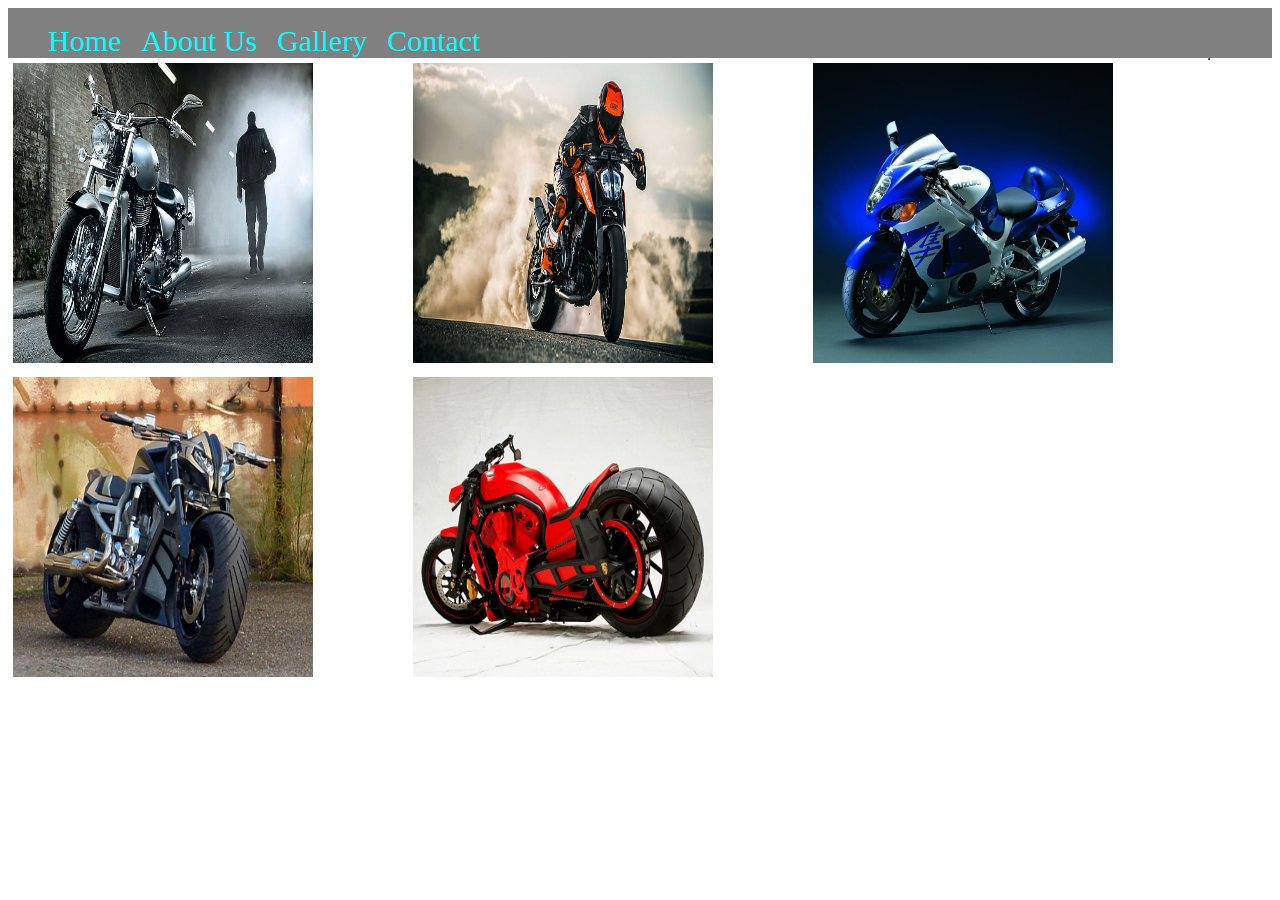
<file: index.html>
<!DOCTYPE html>

<head>
    <title> Image Gallery </title>
    <link rel="stylesheet" href="s.css">
</head>

<body>
    <nav>
        <ul>
            <li> Home </li>
            <li> About Us</li>
            <li> Gallery</li>
            <li> Contact </li>
        </ul>
    </nav>
<table border="" cellspacing="">
    <tr>
    <div class="gallery">
        <img src="s1.jpg" </div>
    </tr>
    <tr>
        <div class="gallery">
            <img src="s2.jpg" </div>
            </tr>
            <tr>
            <div class="gallery">
                <img src="s3.jpg" </div>
                </tr>
                <tr>
                <div class="gallery">
                    <img src="s4.jpg" </div>
            </tr>
            <tr>
                    <div class="gallery">
                        <img src="s5.jpg" </div>
                </tr>
</table>
</body>
</file>
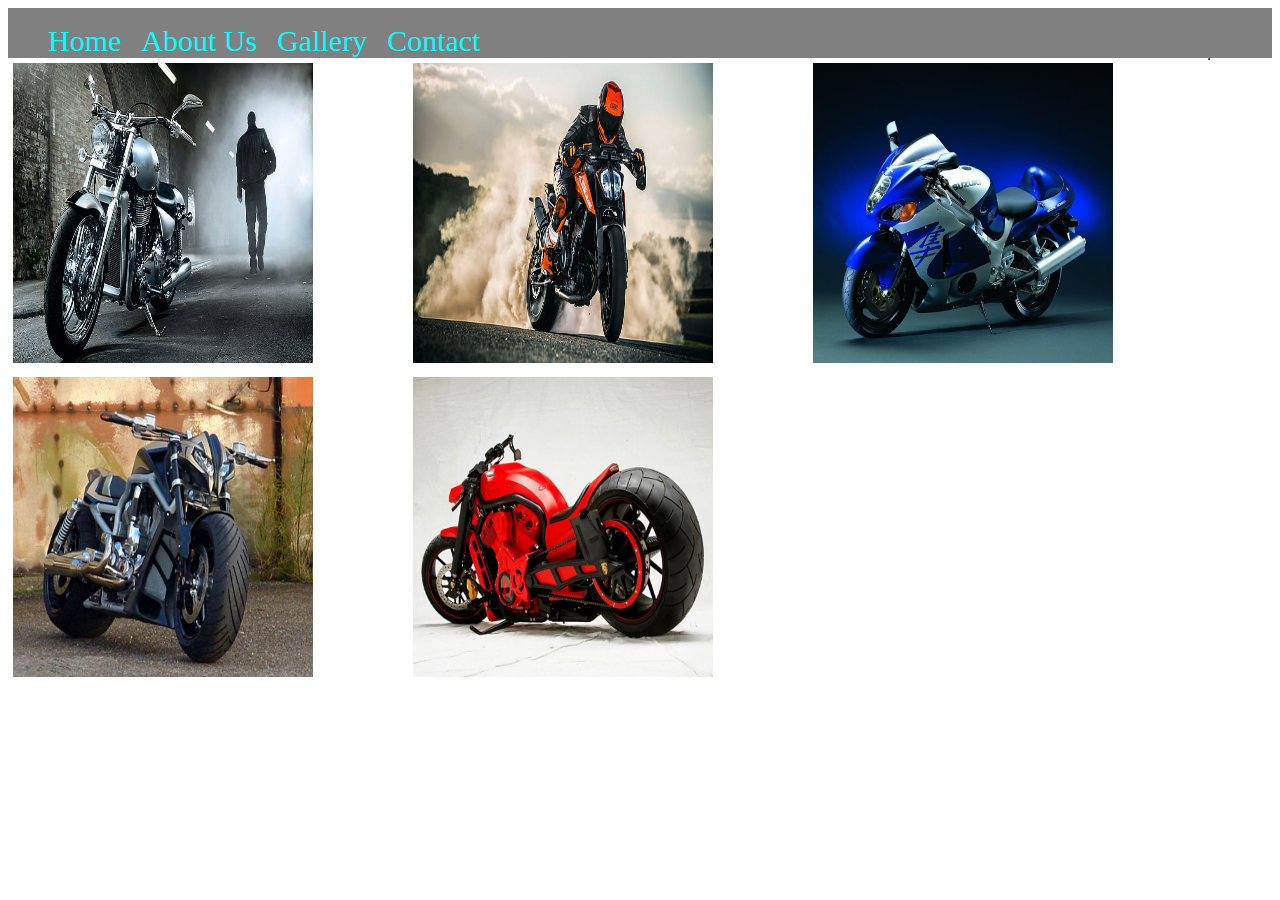
<file: image galllery.html>
<!DOCTYPE html>

<head>
    <title> Image Gallery </title>
    <link rel="stylesheet" href="s.css">
</head>

<body>
    <nav>
        <ul>
            <li> Home </li>
            <li> About Us</li>
            <li> Gallery</li>
            <li> Contact </li>
        </ul>
    </nav>
<table border="" cellspacing="">
    <tr>
    <div class="gallery">
        <img src="s1.jpg" </div>
    </tr>
    <tr>
        <div class="gallery">
            <img src="s2.jpg" </div>
            </tr>
            <tr>
            <div class="gallery">
                <img src="s3.jpg" </div>
                </tr>
                <tr>
                <div class="gallery">
                    <img src="s4.jpg" </div>
            </tr>
            <tr>
                    <div class="gallery">
                        <img src="s5.jpg" </div>
                </tr>
</table>
</body>
</file>
<file: s.css>
nav {
            width: 100%;
            background-color: gray;
            overflow: auto;
        }
        
        ul {
            list-style: none;
        }
        
        li {
            color: aqua;
            float: left;
            font-size: 30px;
            margin-right: 20px;
        }
        
        .container {
            max-width: 1200px;
            background: black;
            overflow: auto;
            margin: auto;
        }
        
        .gallery {
            margin: 5px;
            float: left;
            width: 390px;
        }
        
        img {
            height: 300px;
            width: 300px;
        }
</file>
